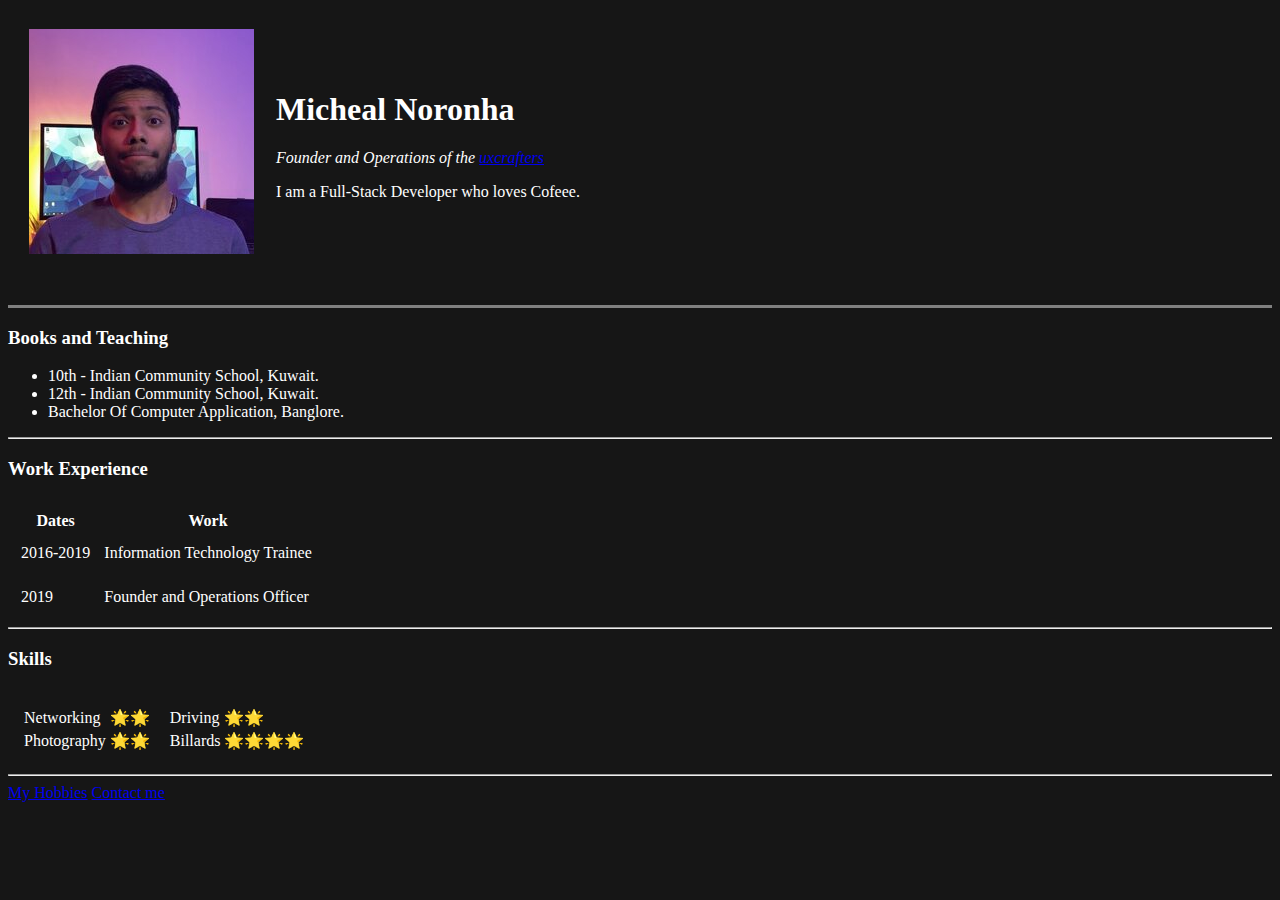
<file: index.html>
<!DOCTYPE html>
<html lang="en">
 
<head>
    <meta charset="UTF-8"><!-- it gives extra associated data all the text is encoded in utf8 , international symbol in unicode-->
    <meta http-equiv="X-UA-Compatible" content="IE=edge">
    <meta name="viewport" content="width=device-width, initial-scale=1.0">
    <link rel="stylesheet" href="css/style.css">
    <title> 😀 Micheal's Personal Website   </title>
</head>

<!-- This is a comment in HTML-->
<body>
    
    <!--<img src="https://yt3.ggpht.com/ytc/AKedOLQU1w4kdrqqXAPqQBHKgH20hoTKad325b0jHcdo8A=s900-c-k-c0x00ffffff-no-rj" alt="Micheal Profile Picture">
    -->
    <table cellspacing="20">
        <tr>
            <td><img src="images/micheal_photo.jpg" alt="Wallpaper Idea"></td>
            <td>
            <h1>Micheal Noronha</h1>
            <p><em>Founder and Operations of the <strong></strong><a href="https://www.uxcrafters.com">uxcrafters</a></strong></em></p>
            <p>I am a Full-Stack Developer who loves Cofeee.</p>
        </td>
        </tr>
    </table>
    
    <br>
    
    <hr size="3" noshade="">
        <h3>Books and Teaching</h3>
        <ul>
            <li>10th - Indian Community School, Kuwait.</li>
            <li>12th - Indian Community School, Kuwait.</li>
            <li>Bachelor Of Computer Application, Banglore.</li>
        </ul>
        <hr>
        <h3>Work Experience</h3>
        <table cellspacing="12">
            <thead>
            <tr>
                <th>Dates</th>
                <th>Work</th>
            </tr>
            
            </thead>
            <tbody>  
                <tr> 
                <td>2016-2019</td>
                <td>Information Technology Trainee</td>
            </tr>
            <tr> 
            </tr>
                <td>2019</td>
                <td>Founder and Operations Officer</td>
            </tr>
        </tbody>
           
            <tfoot></tfoot>
        </table>
        <hr>
        <h3>Skills</h3>
        <table cellspacing="12">
            <tr>
                <td><table>    
                    <thead>
                        <tr>
                            <th></th>
                            <th></th>
                        </tr>
                        </thead>
                        
                    <tbody>
                            <tr> 
                                <td>Networking</td>
                                <td>🌟🌟</td> 
                            </tr>
                        <tr>
                            <td>Photography</td>
                            <td>🌟🌟</td>
                        </tr>
                        <tbody>
                       
                    <tfoot></tfoot>
                      
                    </table></td>
                <td>
                    <table>    
                        <thead>
                            <tr>
                                <th></th>
                                <th></th>
                            </tr>
                            </thead>
                            
                        <tbody>
                                <tr> 
                                    <td>Driving</td>
                                    <td>🌟🌟</td> 
                                </tr>
                            <tr>
                                <td>Billards</td>
                                <td>🌟🌟🌟🌟</td>
                            </tr>
                            <tbody>
                           
                        <tfoot></tfoot>
                          
                        </table>
                </td>
            </tr>
        </table>
        
    <hr>
    <a href="hobbies.html">My Hobbies</a>
    <a href="contact.html">Contact me</a>
</body>
</html>

<!-- <center>
    <hr size = 3 noshade="">
    <h1>THE ADVENTURE OF SHERLOCK HOLMES</h1>
    <br>
    <h3>By</h3>
    <br>
    <h3>SIR ARTHUR CONAN DOYLE</h2>
    <hr size = 3 noshade="">
    </center>
    -->
</file>
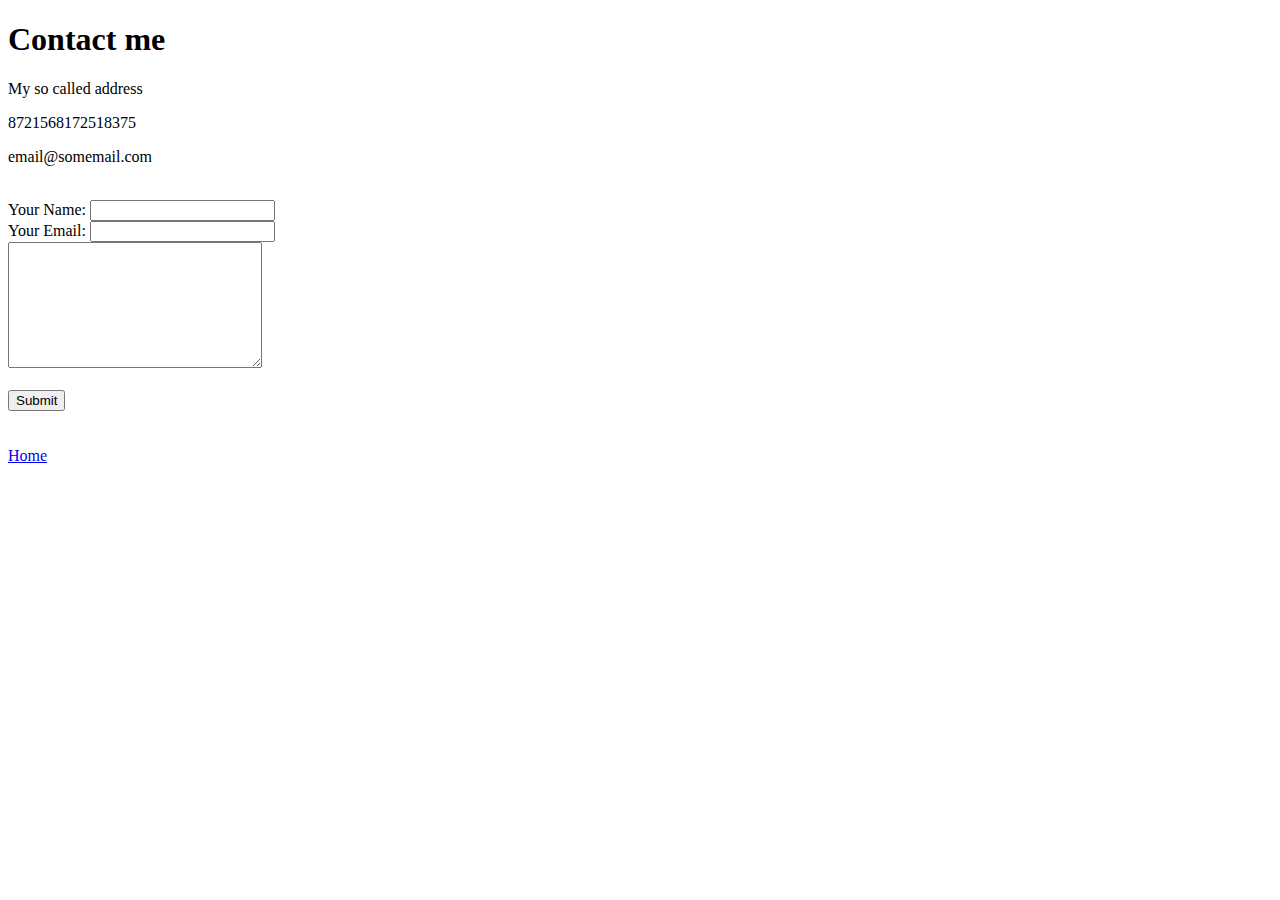
<file: contact.html>
<!DOCTYPE html>
<html lang="en">
<head>
    <meta charset="UTF-8">
    <meta http-equiv="X-UA-Compatible" content="IE=edge">
    <meta name="viewport" content="width=device-width, initial-scale=1.0">
    <title>Document</title>
</head>
<body>
    <h1>Contact me</h1>
    
    <p>My so called address</p>
    <p>8721568172518375</p>
    <p>email@somemail.com </p>
<br>
    <form action="mailto:mickey22696@gmail.com" method="post" enctype="text/plain">
        <label>Your Name:</label>
        <input  type="text" name="Your Name" value="">
        <br>
        <label>Your Email:</label>
        <input  type="email" name="Your Email" value="">
        <br>
        <textarea  name="Your Message" rows="8" cols="29"></textarea>
        <br>
        <br>
        <input  type="submit" name="">
        
    </form>

<br>
<br>
<a href="index.html">Home</a>
</body>
</html>
</file>
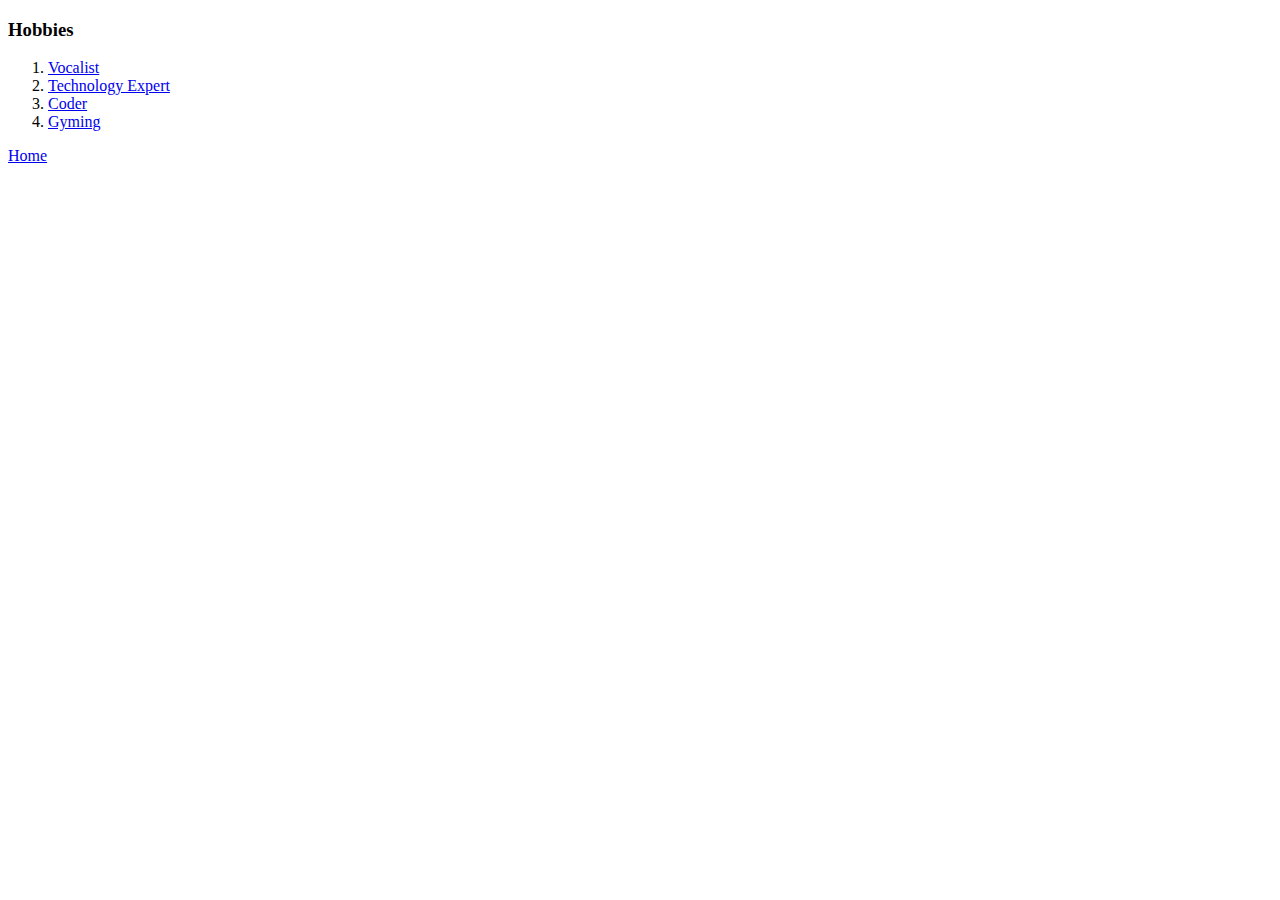
<file: hobbies.html>
<!DOCTYPE html>
<html lang="en">
<head>
    <meta charset="UTF-8">
    <meta http-equiv="X-UA-Compatible" content="IE=edge">
    <meta name="viewport" content="width=device-width, initial-scale=1.0">
    <title>Document</title>
</head>
<body>
    <h3>Hobbies</h3>
    <ol>
        <li><a href="https://www.uxcrafters.com">Vocalist</a></li>
        <li><a href="https://www.uxcrafters.com">Technology Expert</a></li>
        <li><a href="https://www.uxcrafters.com">Coder</a></li>
        <li><a href="https://www.uxcrafters.com">Gyming</a></li>
    </ol>    
    <a href="index.html">Home</a>
</body>
</html>
</file>
<file: css/style.css>
body{
    background: rgb(22, 22, 22);
    color: #fff;
}
</file>
